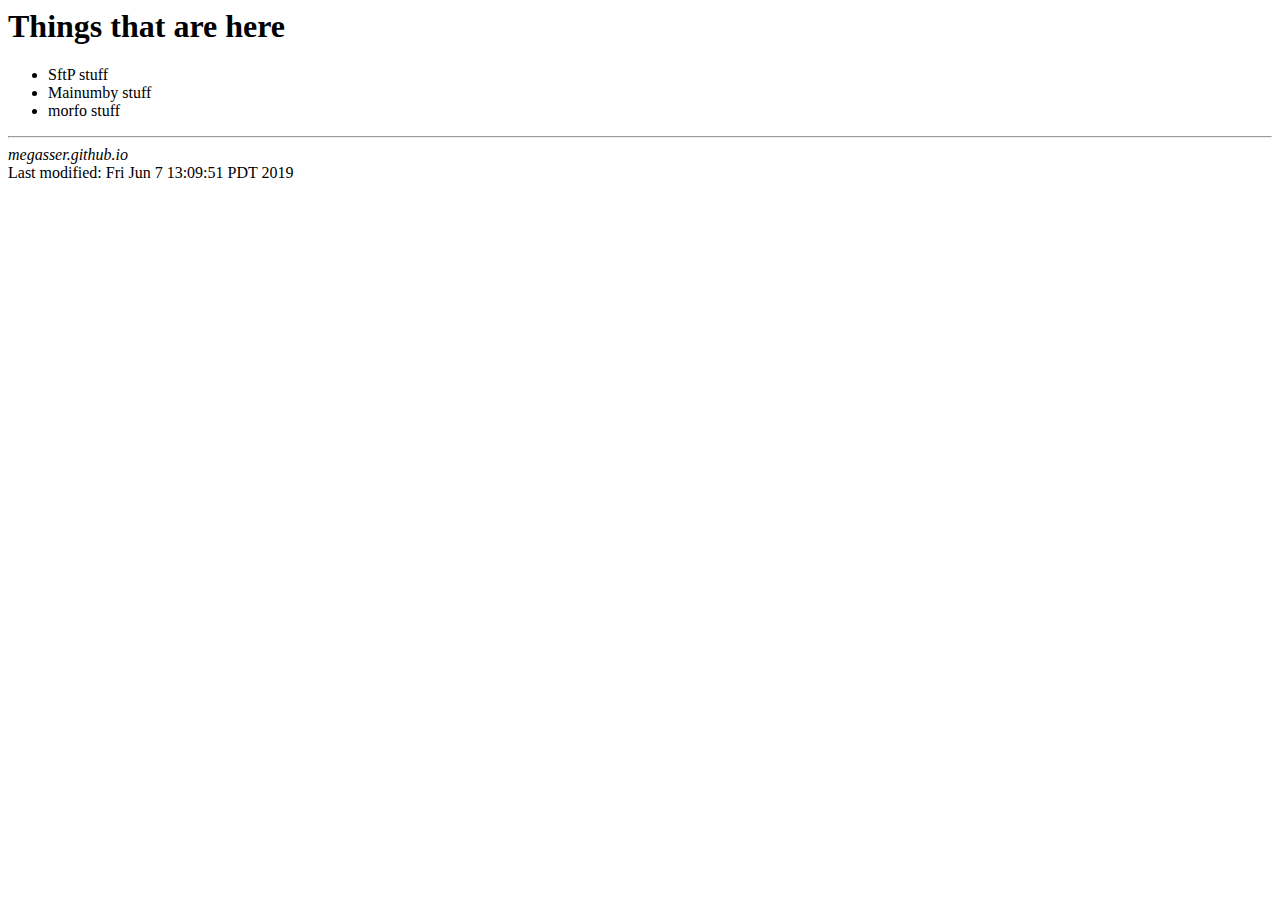
<file: index.html>
<!DOCTYPE HTML PUBLIC "-//IETF//DTD HTML//EN">
<html> <head>
<title>My Github home</title>
</head>

<body>
<h1>Things that are here</h1>
<ul>
  <li>SftP stuff</li>
  <li>Mainumby stuff</li>
  <li>morfo stuff</li>
</ul>

<hr>
<address>megasser.github.io</address>
<!-- hhmts start -->Last modified: Fri Jun  7 13:09:51 PDT 2019 <!-- hhmts end -->
</body> </html>
</file>
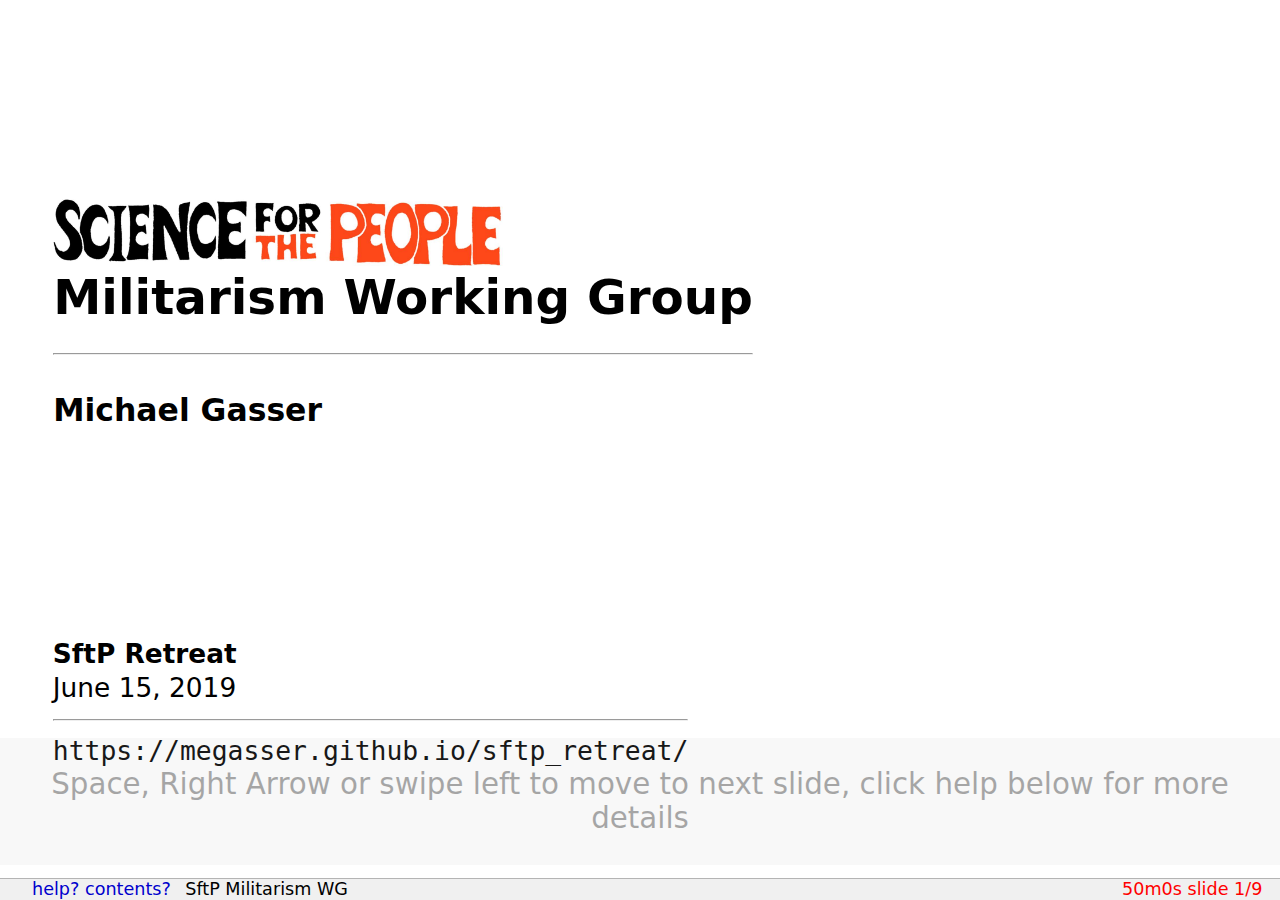
<file: sftp_retreat/index.html>
<!--?xml version="1.0" encoding="utf-8"?-->
<!DOCTYPE html PUBLIC "-//W3C//DTD XHTML 1.0 Transitional//EN" "http://www.w3.org/TR/xhtml1/DTD/xhtml1-transitional.dtd">
<html xmlns="http://www.w3.org/1999/xhtml" xml:lang="en" lang="en-US">
  <head>
    <meta name="generator" content="Slidy, see www.w3.org">
    <title>SftP Militarism Working Group</title>
    <meta http-equiv="Content-Type" content="text/html; charset=UTF-8">
    <meta name="copyright" content="SftP Militarism WG">
    <meta name="duration" content="50">
    <meta name="font-size-adjustment" content="+1">
    <link rel="stylesheet" href="../Slidy2+/styles/slidy.css"
      type="text/css">
    <link rel="stylesheet" href="../Slidy2+/styles/talk-slidy.css"
      type="text/css">
    <script src="../Slidy2+/scripts/slidy.js" charset="utf-8" type="text/javascript">
</script>
  </head>
<body>
<div class="background"></div>

<div class="slide cover title">
  <h1>
  <img src="../Figs/sftp.png" width='450'
  alt="Science for the People"><br/>
  Militarism Working Group
  <hr>
  <span class="author">
  Michael Gasser</span>
  </h1>
      <h3>SftP Retreat<br>
        <span class="date"> June 15, 2019 </span>
        <hr> <code> https://megasser.github.io/sftp_retreat/ </code>
      </h3>
</div>

<!-- END OF OVERVIEW SLIDE -->

<div class="slide">
  <h1>What is "military"?</h1>
  <ul class='incremental'>
    <li>Agencies and contractors
    <ul>
    <li>Department of Defense</li>
    <li><a href="https://www.latimes.com/nation/la-na-17-intelligence-agencies-20170112-story.html">17 intelligence/security agencies</a></li>
    <li>Other agencies giving military grants or for military projects: Departments of HS, Commerce, Energy, Justice, Veterans
    Affairs; NASA; NIH; NSF</li>
    <li><a href="https://www.salesartillery.com/fs/fortune-500-aerospace-defense-2019">
    Aerospace and defense contractors</a>; tech companies: Microsoft, Google, SalesForce, Amazon</li>
    </ul>
    </li>
    <li>Purposes
    <ul>
      <li>"Warfighting", "security", "defense", "counter-terrorism"</li>
      <li>Imperialism</li>
      <li>Policing</li>
      <li>Incarceration and torture</li>
      <li>Surveillance, intelligence gathering</li>
    </ul>
    </li>
  </ul>
</div>

<div class="slide">
  <h1>Scientists (and tech workers)<br/>
  and militarism
  </h1>
  <ul class='incremental'>
    <li>The military funds the research that scientists do.</li>
    <li>Tech workers develop technology for the military.</li>
    <li>The military recruits scientists on campuses.</li>
    <li>The military is deeply invested in the education of future
    scientists and tech workers.</li>
    <li>Effects of the military on society and the planet, studied by
    scientists
    <ul>
    <li>The military recruits children in public schools.</li>
    <li>The US military is the single largest institutional producer of
    greenhouse gases in the world.</li>
    </li>
  </ul>
  </li>
  </ul>
</div>

<div class="slide">
  <h1>The military and academia:<br/>some contributing factors</h1>
  <ul class='incremental'>
  <li>University
  <ul>
    <li>Decline in funding from states, NSF, NIH</li>
    <li>Decline in humanities</li>
    <li>Decline in tenure-track positions, corporatization of university</li>
    <li>The usual excuses</li>
  </ul>
  </li>
  <li>Society
  <ul>
    <li>War on Terror, military/DHS/intelligence budgets</li>
    <li>Commodification of science</li>
  </ul>
  </li>
</ul>
</div>

<div class='slide'>
  <h1>The military and academia: extent</h1>
  <ul class='incremental'>
  <li>Fields
    <ul>
    <li>Physics, chemistry, computer science, engineering,
      mathematics</li>
      <li>Life science and medicine</li>
      <li>Environmental science</li>
      <li>Psychology; social sciences</li>
    </ul>
  </li>
    <li>Applied and basic research
    <blockquote>
    The DoD dominates the world's military organizations in being
  able to use basic research results to create new and enhanced
  military capabilities, by dint of financial resources,
    infrastructure, and national culture.  &mdash; Defense Science
    Board, 2012
    </blockquote>
    </li>
  </ul>
</div>

<div class="slide">
  <h1>The military and academia: what we can do</h1>
  <ul class='incremental'>
    <li>Investigating how military funding affects the research that
    is and is not done</li>
    <li>Tech WG project: visualization, data analysis, modeling</li>
    <li>Organizing among faculty, students; within campuses, within
  fields; pledges
    <li>Outing them on campus: <a href="https://docs.google.com/document/d/1UJuTp91zKLgeO_vvcY6pDJ55OnczsPNPoq0INZVk2ts/edit">
      some resources from Kathy Barker</a></li>
    <li>Counter-recruiting (CalTech)</li>
  </ul>
</div>

<div class="slide">
  <h1>Tech workers and military projects
  </h1>
  <ul>
    <li>Worker revolts at Google, Microsoft, Amazon, SalesForce
  against DoD, ICE and CBP projects</li>
    <li>What we can do
    <ul>
    <li>Education</li>
    <li>Solidarity, with <a href="https://techworkerscoalition.org/">Tech Workers Coalition</a>, etc.<br/>
    <img src="../Figs/ms_azure.png" width="400" alt="No Tech for ICE">
    </li>
    </ul>
  </ul>
</div>

<div class="slide">
  <h1>The military in the schools
  </h1>
  <ul class='incremental'>
    <li>Recruitment, predatory grooming ("prospecting")</li>
    <li>STEM education, equity/diversity, and the military
    <blockquote>
    "A workforce with robust science, technology, engineering, and
  mathematics capabilities is critical to the success of the
  U.S. military mission. The U.S. Army Corps of Engineers, the
  Department of Defense, and the nation must ensure that there is a
  pipeline engaged in STEM and prepared for careers in engineering,
  the natural sciences, and research and development." &mdash;
  Lt. Gen. Thomas P. Bostick, US Army Corps of Engineers
    </blockquote>
    </li>
    <li>What we can do
    <ul>
      <li>Organize/collaborate with parent-teacher campaigns and
  school board resolutions (Seattle, Humboldt Co., CA)</li>
    </ul>
    </li>
  </ul>
</div>

<div class='slide'>
  <h1>Summary: possible SftP anti-militarism projects</h1>
  <ul class='incremental'>
    <li>Organizing among scientists: on campus, within professional organizations; pledges</li>
    <li>Solidarity with tech workers and teachers opposing militarism</li>
    <li>Research on effects of military funding, militarism in
  schools, environmental effects of military activities</li>
    <li>Education
    <ul>
      <li>Extent of military on campuses, in schools</li>
      <li>Connections between militarism and other social justice issues</li>
    </ul>
    <li>Direct action: campus, professional meetings</li>
  </ul>
</div>

</body>
</html>
</file>
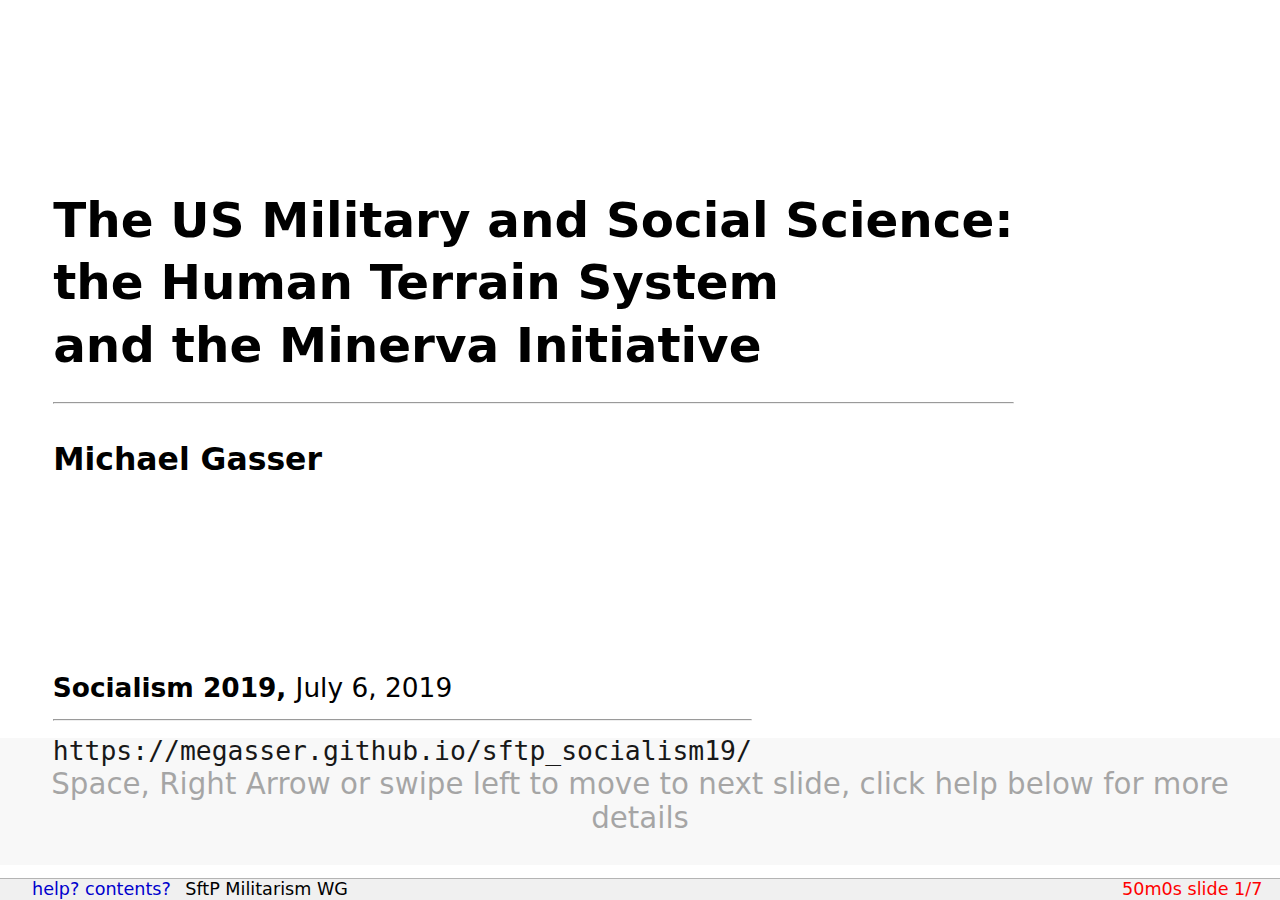
<file: sftp_socialism19/index.html>
<!--?xml version="1.0" encoding="utf-8"?-->
<!DOCTYPE html PUBLIC "-//W3C//DTD XHTML 1.0 Transitional//EN" "http://www.w3.org/TR/xhtml1/DTD/xhtml1-transitional.dtd">
<html xmlns="http://www.w3.org/1999/xhtml" xml:lang="en" lang="en-US">
  <head>
    <meta name="generator" content="Slidy, see www.w3.org">
    <title>SftP Militarism Working Group</title>
    <meta http-equiv="Content-Type" content="text/html; charset=UTF-8">
    <meta name="copyright" content="SftP Militarism WG">
    <meta name="duration" content="50">
    <meta name="font-size-adjustment" content="+1">
    <link rel="stylesheet" href="../Slidy2+/styles/slidy.css"
      type="text/css">
    <link rel="stylesheet" href="../Slidy2+/styles/talk-slidy.css"
      type="text/css">
    <script src="../Slidy2+/scripts/slidy.js" charset="utf-8" type="text/javascript">
</script>
  </head>
<body>
<div class="background"></div>

<div class="slide cover title">
<!--  <img src="../Figs/sftp_militarism.png" width='750' alt="Science
  for the People Military WG">
  -->
  <h1>
  The US Military and Social Science:<br/>the Human Terrain System<br/>and the Minerva Initiative
  <hr>
  <span class="author">
  Michael Gasser</span>
  </h1>
      <h3>Socialism 2019, <span class="date"> July 6, 2019 </span>
        <hr> <code> https://megasser.github.io/sftp_socialism19/ </code>
      </h3>
</div>

<!-- END OF OVERVIEW SLIDE -->

<div class="slide">
  <h1>Military interest in the social/cognitive sciences</h1>
  <ul class='incremental'>
    <!--    <li>What I mean by "military"</li> -->
    <li>Overall goals
    <ul>
    <li>Understanding, influencing, and defeating "target" populations</li>
    <li>Interrogation and torture</li>
  </ul>
</li>
<li>A little history
  <ul>
    <li>Colonialism: anthropology as the "handmaiden"</li>
    <li>WWI and II: espionage</li>
    <li>Vietnam and beyond: counterinsurgency</li>
  </ul>
</li>
</ul>
</div>

<div class="slide">
  <h1>The counterinsurgency era</h1>
  <ul class='incremental'>
    <li>Vietnam: Civil Operations and Rural Develoment Support (CORDS) and the
    Phoenix Program</li>
    <li>Special Operations Research Office at American University (1964)</li>
    <li>Project Camelot (Methods for Predicting and Influencing Social Change and Internal War Potential) (1964-5), Chile fiasco</li>
    <li>The lean years</li>
    <li>9/11 and the War on Terror as the anthropologists' war</li>
    <li>Iraq and Afghanistan: Human Terrain System (2007-2014)</li>
    <li>Minerva Research Initiative (2008-)
  </ul>
</div>

<div class="slide">
  <h1>Human Terrain System</h1>
  <ul class='incremental'>
    <li>Anthropologists and other social scientists embedded with US
  military in Afghanistan and Iraq to influence the "human
  terrain"</li>
    <li>Origin of the term "human terrain": HUAC report on "Guerrilla
  Warfare Advocates in the United States" (1968): "irregular
  forces…possess the ability to seize and retain the initiative
  through a superior control of the human terrain."</li> 
  <li>Official goal: "Moving the population's 'center of gravity' from favoring the
  resistance forces' agenda to favoring the occupying 'coalition'
  forces and their agenda"</li>
  <li>Additional, unofficial goals: "gathering intelligence useful for supporting
  kinetic operations" (30%), measuring the effectiveness of military
  operations</li>
  <li>Training: "to win anthropologists over to their military
  culture's world view and values or to marginalize and force the
  non-compliant to resign" (John Allison)</li>
<!--  <li>"Profit and control": John Allison, HTT participant -->
<!--  <li>"Surveillance ethnography": David Price</li> -->
<!--  <li>"Attacking them because they resisted invasion": JA</li> -->
  </ul>
</div>

<div class="slide">
  <h1>The Minerva Research Initiative</h1>
  <ul class='incremental'>
  <li>"A DoD-sponsored, university-based social science research
  initiative that focuses on areas of strategic importance to the
    U.S. national security policy"</li>
    <li>"Supporting social science for a safer world"</li>
    <li>"It is far more effective and economical to avoid
  insurgency through essentially constructive efforts than to counter
  it after it has grown into a full-scale movement requiring
  drastically greater effort."
    </li>
<!--  <li>In first year funding split between DoD and NSF; later only
  DoD</li> -->
    <li>Programs
    <ul>
      <li>University research grants: 70 3+-year grants to date</li>
      <li>Investing in the defense experts who teach our future
  military and national security leaders at professional military
      education (PME) institutions and military service academies
      </li>
      <li>Collaborating with the US Institute of Peace to offer
  dissertation fellowships and early career faculty awards</li>
    <li>Annual fall conference since 2011</li>
    </ul>
  </li>
  <li>Universities as centers
  <ul>
  <li>Learning from mistakes of previous efforts</li>
  <li>Goal of improving relations between DoD and universities, creating a cadre
  of social scientists sympathetic to the military's mission</li>
  <li>Outsourcing of military's work to universities</li>
  </ul>
  </li>
  <li>Example projects
  <ul>
    <li>Who does not become a terrorist and why: "interviews with (ten
  or more) activists and militants in parties and NGOs who, though
  sympathetic to radical causes, have chosen a path of non-violence."
    </li>
    <li>An empirical model "of the dynamics of social movement
  mobilisation and contagions"; "to identify individuals mobilised in
  a social contagion and when they become mobilised." 
    </li>
    <li>"Seeks to uncover the conditions under which political
  movements aimed at large-scale political and economic change
  originate," along with their "characteristics and consequences."
    </li>
  </ul>
  </li>
  </ul>
</div>

<!--
<div class="slide">
  <h1>Minerva: 2019 topics of interest</h1>
  <ol class='incremental'>
  <li>Peer/Near-peer Statecraft, Influence, and Regional Balance of Power
  <li>Power, Deterrence, and Escalation Management 
  <li>Alliances and Burden Sharing
  <li>Economic Interdependence and Security
  <li>Economic Viability, Resilience, and Sustainability of Logistics Infrastructure
  <li>Multi-Domain Behavioral Complexity and Computational Social Modeling 
  <li>Autonomy, Artificial Intelligence, Machine Ethics, and Social Interactions
  <li>Models and Methods for Understanding Covert Online Influence
  <li>Automated Cyber Vulnerability Analysis
  </ol>
</div>
-->

<div class="slide">
  <h1>Support from anthropologists</h1>
  <ul class='incremental'>
      <li>A kinder, gentler war on terror</li>
      <li>Better "good" than "bad" anthropologists" argument (Anna
      Simons, 2002, NPR)</li>
    </ul>
  </div>

<div class="slide">
 <h1>Opposition from anthropologists</h1>
  <ul class='incremental'>
      <li>Network of Concerned Anthropologists (2007-), <i>The
      Counter-Counterinsurgency Manual</i> (2009)</li>
<!--      <li>The AAA position (Statement on Ethics, 1967; Principles of
  Professional Practice, 1971); "secret research", "secret reports,
      debriefings"</li>
-->
   <li>Professional reasons
      <ul>
      <li>Threatened confidence from communities studied,
      information used to control or annihilate communities</li>
      <li>Wariness of support from a powerful external client
      interested in applying the results (or information)
      </li>
    <li>What research gets funded: lack of DoD infrastructure for peer review,
    skewing in who applies
    </li>
    <li>Undercuts critical thinking: "the military definition of
  reality. This entails seeing the world as a series of threats to be
  dealt with, sorting people into enemies and allies, and focusing on
  the use or threat of force" (Lutz, 2008).</li>
    <li>How can anthropologists challenge (or study those challenging)
  the State when they're working for it?
    </li>
    <li>Gusterson: "Pentagon’s long term goal is to develop a cadre of
  social scientists, particularly in anthropology, who are tied to the
  military and its projects"
    </li>
    </ul>
    </li>
    <li>What is not studied: climate change, inequality, job loss, disease,
  nuclear proliferation, massive migration, food shortages,
  problems generated by the Pentagon itself?</li>
    <li>What is studied and how it's used
    <ul>
      <li>How is "terrorism" defined?</li>
 <li>HTS training scenarios situated in US, with radical
 environmentalists as the enemy: will the results of the research be applied to us?</li>
  <li>Nafeez Ahmed (2014): "In their unswerving mission to defend an increasingly unpopular
 global system serving the interests of a tiny minority, security
 agencies have no qualms about painting the rest of us as potential
 terrorists."</li>
</ul>
</li>
<li>Summary critiques
<ul>
<li>David Price: "Minerva is farming out the piece-work of empire in ways
 that can allow individuals to disassociate their individual
 contributions from the larger project."
  <li>Hugh Gusterson: "It is my most profound hope that anthropologists
  will refuse to transform their discipline into one that uses a
  rhetorical patina of cross-cultural understanding and harm reduction
  to mask a project that would understand the other in order to
  subjugate and control it. This would be a betrayal of our human
  subjects and of our vocation as interlocutors of the other."
  </li>
  <li>Catherine Lutz (2008): "To join this project is to lend scholarship’s good
  name to a [similarly] grandiose, dangerous, and irrelevant project of
  building a better way to make war and maintain US military dominance
  of the globe."
  </li>
  </ul>
  </li>
<!--
  <li>Ethical concerns: how Iraqi documents "came into the possession"
  of DoD</li>
     <li>Not applied social science but functioning as "supplying
      information to a powerful client" (Horowitz, 1967)
      </li>
      <li>"Scholars are wary of support from an external source with
      an interest in applying the results" (Engermann, 2009)</li>
   <li>AAA president: "we are concerned that the Department of Defense would turn
  for assistance in developing a selection process to those who are
  not intimately familiar with the rigorous standards of our
    discipline."
    </li>
-->      
  </ul>
</div>

</body>
</html>
</file>
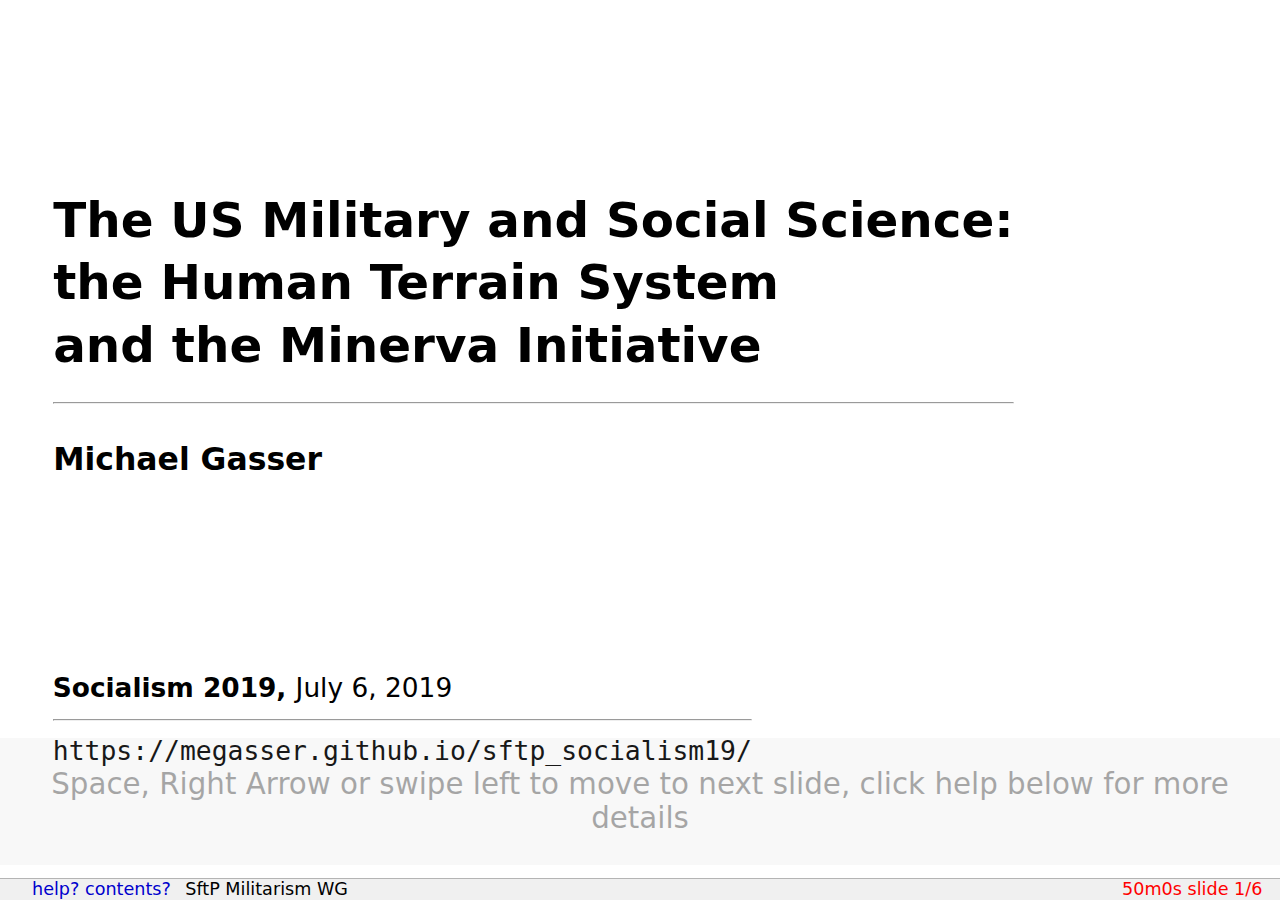
<file: sftp_socialism19/index_long.html>
<!--?xml version="1.0" encoding="utf-8"?-->
<!DOCTYPE html PUBLIC "-//W3C//DTD XHTML 1.0 Transitional//EN" "http://www.w3.org/TR/xhtml1/DTD/xhtml1-transitional.dtd">
<html xmlns="http://www.w3.org/1999/xhtml" xml:lang="en" lang="en-US">
  <head>
    <meta name="generator" content="Slidy, see www.w3.org">
    <title>SftP Militarism Working Group</title>
    <meta http-equiv="Content-Type" content="text/html; charset=UTF-8">
    <meta name="copyright" content="SftP Militarism WG">
    <meta name="duration" content="50">
    <meta name="font-size-adjustment" content="+1">
    <link rel="stylesheet" href="../Slidy2+/styles/slidy.css"
      type="text/css">
    <link rel="stylesheet" href="../Slidy2+/styles/talk-slidy.css"
      type="text/css">
    <script src="../Slidy2+/scripts/slidy.js" charset="utf-8" type="text/javascript">
</script>
  </head>
<body>
<div class="background"></div>

<div class="slide cover title">
<!--  <img src="../Figs/sftp_militarism.png" width='750' alt="Science
  for the People Military WG">
  -->
  <h1>
  The US Military and Social Science:<br/>the Human Terrain System<br/>and the Minerva Initiative
  <hr>
  <span class="author">
  Michael Gasser</span>
  </h1>
      <h3>Socialism 2019, <span class="date"> July 6, 2019 </span>
        <hr> <code> https://megasser.github.io/sftp_socialism19/ </code>
      </h3>
</div>

<!-- END OF OVERVIEW SLIDE -->

<div class="slide">
  <h1>Military interest in the social/cognitive sciences</h1>
  <ul class='incremental'>
    <!--    <li>What I mean by "military"</li> -->
    <li>Overall goals
    <ul>
    <li>Understanding, influencing, and defeating "target" populations</li>
    <li>Interrogation and torture</li>
  </ul>
</li>
    <li>History 1: colonialism: anthropology as the "handmaiden" of colonialism
<!--  lending an air of legitimacy to European imperialism and the white supremacy
    that accompanied it
-->
    </li>
    <li>History 2: WWI and WWII: espionage</li>
    <li>History 3: Vietnam and beyond: the counterinsurgency era
    <ul>
    <li>Vietnam: Civil Operations and Rural Develoment Support (CORDS) and the
    Phoenix Program
    <!--
    designed to "neutralize" Vietcong
    -->
    </li>
    <li>Special Operations Research Office at American University
  (1964), Project Camelot (Methods for Predicting and Influencing
  Social Change and Internal War Potential) (1964-5), Chile
  fiasco</li> 
    <li>The lean years: the Weinberger doctrine and hostility within anthropology</li>
    <li>9/11 and the War on Terror as the anthropologists' war</li>
    <li>Iraq and Afghanistan: Human Terrain System (2007-2014)</li>
    <li>Minerva Research Initiative (2008-)
    </ul>
    </li>
  </ul>
</div>

<div class="slide">
  <h1>Human Terrain System</h1>
  <ul class='incremental'>
    <li>Anthropologists and other social scientists embedded with US
  military in Afghanistan and Iraq to influence the "human
  terrain"</li>
    <li>Origin of the term "human terrain": HUAC report on "Guerrilla
  Warfare Advocates in the United States" (1968): "irregular
  forces…possess the ability to seize and retain the initiative
  through a superior control of the human terrain."</li> 
  <li>Official goal: "moving the population's 'center of gravity' from favoring the
  resistance forces' agenda to favoring the occupying 'coalition'
  forces and their agenda"</li>
  <li>Additional, unofficial goals: "gathering intelligence useful for supporting
  kinetic operations" (~30% of effort), measuring the effectiveness of military
  operations</li>
  <li>Training: "to win anthropologists over to their military
  culture's world view and values or to marginalize and force the
  non-compliant to resign" (John Allison, HTT participant)</li>
<!--  <li>"Profit and control": John Allison -->
<!--  <li>"Surveillance ethnography": David Price</li> -->
<!--  <li>"Attacking them because they resisted invasion": JA</li> -->
  </ul>
</div>

<div class="slide">
  <h1>The Minerva Research Initiative</h1>
  <ul class='incremental'>
  <li>"A DoD-sponsored, university-based social science research
  initiative that focuses on areas of strategic importance to the
    U.S. national security policy"</li>
    <li>"Supporting social science for a safer world"</li>
    <li>"It is far more effective and economical to avoid
  insurgency through essentially constructive efforts than to counter
  it after it has grown into a full-scale movement requiring
  drastically greater effort."
    </li>
<!--  <li>In first year funding split between DoD and NSF; later only
  DoD</li> -->
    <li>Programs
    <ul>
      <li>University research grants: 70 3+-year grants to date</li>
      <li>Investing in the defense experts who teach our future
  military and national security leaders at professional military
      education (PME) institutions and military service academies
      </li>
      <li>Collaborating with the US Institute of Peace to offer
  dissertation fellowships and early career faculty awards</li>
    <li>Annual fall conference since 2011</li>
    </ul>
  </li>
  <li>Universities as centers
  <ul>
  <li>Learning from mistakes of previous efforts</li>
  <li>Goal of improving relations between DoD and universities, creating a cadre
  of social scientists sympathetic to the military's mission</li>
  <li>Outsourcing of military's work to universities</li>
  </ul>
  </li>
  <li>Example projects
  <ul>
    <li>New book: "The Three Pillars of Radicalization: Needs,
    Narratives, and Networks".
    START Headquarters, U of MD, College Park.
    </li>
    <li>Who does not become a terrorist and why: "interviews with (ten
  or more) activists and militants in parties and NGOs who, though
  sympathetic to radical causes, have chosen a path of non-violence."
    </li>
    <li>An empirical model "of the dynamics of social movement
  mobilisation and contagions"; "to identify individuals mobilised in
  a social contagion and when they become mobilised." 
    </li>
    <li>"Seeks to uncover the conditions under which political
  movements aimed at large-scale political and economic change
  originate," along with their "characteristics and consequences."
    </li>
  </ul>
  </li>
  </ul>
</div>

<!--
<div class="slide">
  <h1>Minerva: 2019 topics of interest</h1>
  <ol class='incremental'>
  <li>Peer/Near-peer Statecraft, Influence, and Regional Balance of Power
  <li>Power, Deterrence, and Escalation Management 
  <li>Alliances and Burden Sharing
  <li>Economic Interdependence and Security
  <li>Economic Viability, Resilience, and Sustainability of Logistics Infrastructure
  <li>Multi-Domain Behavioral Complexity and Computational Social Modeling 
  <li>Autonomy, Artificial Intelligence, Machine Ethics, and Social Interactions
  <li>Models and Methods for Understanding Covert Online Influence
  <li>Automated Cyber Vulnerability Analysis
  </ol>
</div>
-->

<div class="slide">
  <h1>Support from anthropologists</h1>
  <ul class='incremental'>
      <li>Open, unblemished support for the military mission</li>
      <li>A kinder, gentler war on terror: changing the military from within</li>
      <li>Better "good" than "bad" anthropologists" argument (Anna
      Simons, 2002, NPR)</li>
    </ul>
  </div>

<div class="slide">
 <h1>Opposition from anthropologists</h1>
  <ul class='incremental'>
      <li>Network of Concerned Anthropologists (2007-), <i>The
      Counter-Counterinsurgency Manual</i> (2009)</li>
<!--      <li>The AAA position (Statement on Ethics, 1967; Principles of
  Professional Practice, 1971); "secret research", "secret reports,
      debriefings"</li>
-->
   <li>Professional reasons
      <ul>
      <li>Threatened confidence from communities studied,
      information used to control or annihilate communities</li>
      <li>Wariness of support from a powerful external client
      interested in applying the results (or information)
      </li>
    <li>What research gets funded: lack of DoD infrastructure for peer review,
    skewing in who applies
    </li>
    <li>Undercuts critical thinking: "the military definition of
  reality. This entails seeing the world as a series of threats to be
  dealt with, sorting people into enemies and allies, and focusing on
  the use or threat of force" (Lutz, 2008).</li>
    <li>How can anthropologists challenge (or study those challenging)
  the State when they're working for it?
    </li>
    <li>Gusterson: "Pentagon’s long term goal is to develop a cadre of
  social scientists, particularly in anthropology, who are tied to the
  military and its projects"
    </li>
    </ul>
    </li>
    <li>What is not studied: climate change, inequality, job loss, disease,
  nuclear proliferation, massive migration, food shortages,
  problems generated by the Pentagon itself?</li>
    <li>What is studied and how it's used
    <ul>
      <li>How is "terrorism" defined?</li>
 <li>HTS training scenarios situated in US, with radical
 environmentalists as the enemy: will the results of the research be applied to us?</li>
  <li>Nafeez Ahmed (2014): "In their unswerving mission to defend an increasingly unpopular
 global system serving the interests of a tiny minority, security
 agencies have no qualms about painting the rest of us as potential
 terrorists."</li>
</ul>
</li>
<li>Summary critiques
<ul>
  <li>David Price: "Minerva is farming out the piece-work of empire in ways
  that can allow individuals to disassociate their individual
  contributions from the larger project."
  <li>Hugh Gusterson: "It is my most profound hope that anthropologists
  will refuse to transform their discipline into one that uses a
  rhetorical patina of cross-cultural understanding and harm reduction
  to mask a project that would understand the other in order to
  subjugate and control it. This would be a betrayal of our human
  subjects and of our vocation as interlocutors of the other."
  </li>
  <li>Catherine Lutz (2008): "To join this project is to lend scholarship’s good
  name to a [similarly] grandiose, dangerous, and irrelevant project of
  building a better way to make war and maintain US military dominance
  of the globe."
  </li>
  </ul>
  </li>
<!--
  <li>Ethical concerns: how Iraqi documents "came into the possession"
  of DoD</li>
     <li>Not applied social science but functioning as "supplying
      information to a powerful client" (Horowitz, 1967)
      </li>
      <li>"Scholars are wary of support from an external source with
      an interest in applying the results" (Engermann, 2009)</li>
   <li>AAA president: "we are concerned that the Department of Defense would turn
  for assistance in developing a selection process to those who are
  not intimately familiar with the rigorous standards of our
    discipline."
    </li>
-->      
  </ul>
</div>

</body>
</html>
</file>
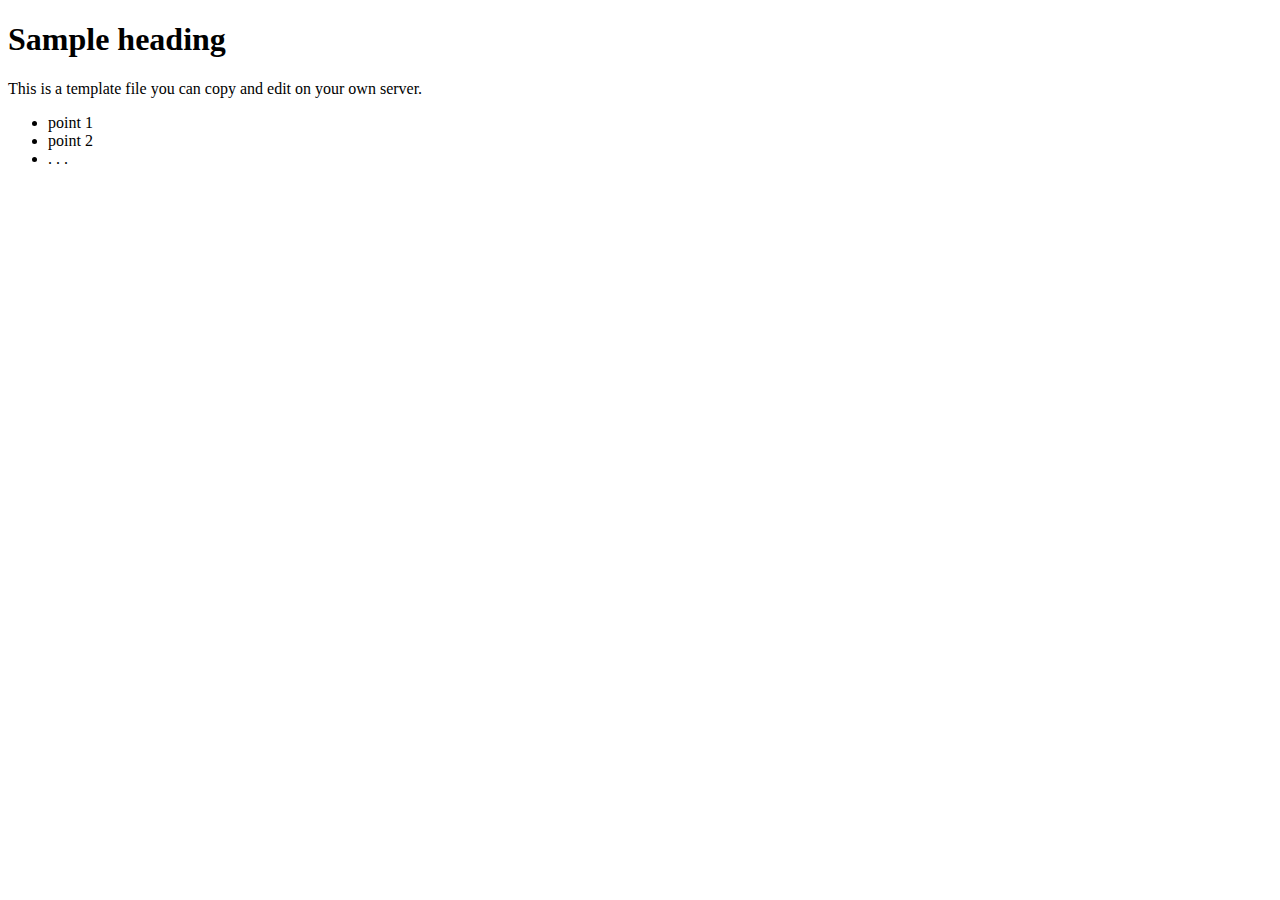
<file: Slidy2+/blank.html>
<?xml version="1.0" encoding="utf-8"?>
<!DOCTYPE html PUBLIC "-//W3C//DTD XHTML 1.0 Transitional//EN"
    "http://www.w3.org/TR/xhtml1/DTD/xhtml1-transitional.dtd">
<html xmlns="http://www.w3.org/1999/xhtml" xml:lang="en" lang="en-US">
<head>
<meta name="generator" content=
"HTML Tidy for Linux/x86 (vers 1st November 2003), see www.w3.org" />
<title>HTML Slidy - template for basic presentations</title>
<meta http-equiv="Content-Type" content="text/html; charset=utf-8" />
<meta name="copyright" content=
"Copyright &#169; 2005-2010 W3C (MIT, ERCIM, Keio)" />
<meta name="duration" content="20" />
<link rel="stylesheet" href="http://www.w3.org/Talks/Tools/Slidy2/styles/slidy.css" type="text/css" />
<script src="http://www.w3.org/Talks/Tools/Slidy2/scripts/slidy.js" charset="utf-8" type="text/javascript">
</script>
</head>
<body>
<div class="slide">
<h1>Sample heading</h1>

<p>This is a template file you can copy and edit on your own server.</p>

<ul>
<li>point 1</li>
<li>point 2</li>
<li>. . .</li>
</ul>
</div>
</body>
</html>
</file>
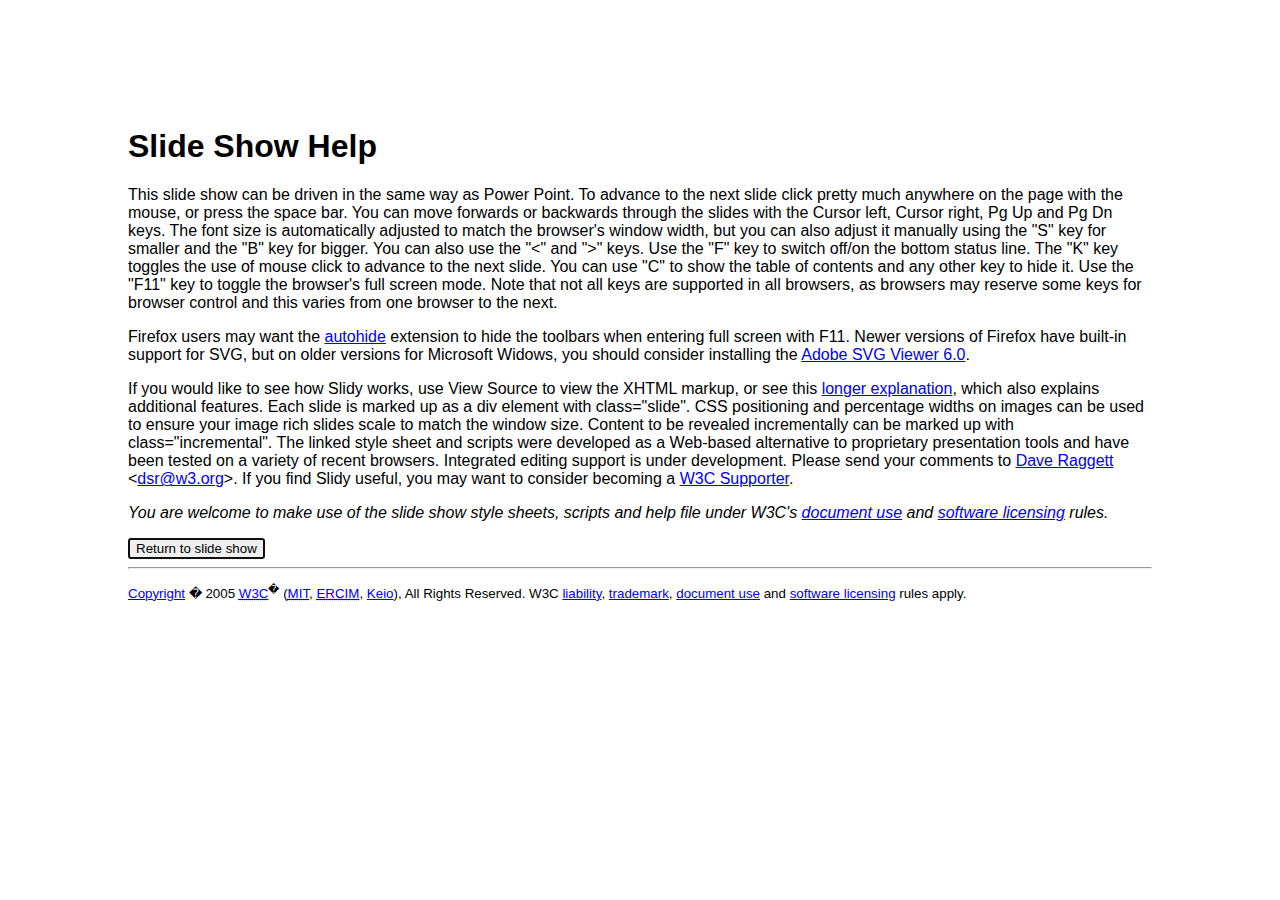
<file: Slidy2+/help/help.html>
<!DOCTYPE HTML PUBLIC "-//W3C//DTD HTML 4.01 Transitional//EN">
<html xmlns="http://www.w3.org/1999/xhtml" xml:lang="en" lang="en"><head>
  
  <title>Slide Show Help</title><style type="text/css">
     body {
        font-family: sans-serif;
        margin: 10%;
     }
     .copyright { font-size: smaller }
  </style>
  <script type="text/javascript">
    window.onload = load;
    function load()
    {
      var back = document.getElementById("back");
      back.focus();
    }
  </script>
</head>
<body>
<h1>Slide Show Help</h1>

<p>This slide show can be driven in the same way as Power Point. 
To advance to the next slide click pretty much anywhere on the 
page with the mouse, or press the space bar. You can move forwards 
or backwards through the slides with the Cursor left, Cursor 
right, Pg Up and Pg Dn keys. The font size is automatically 
adjusted to match the browser's window width, but you can also 
adjust it manually using the "S" key for smaller and the "B" key 
for bigger. You can also use the "&lt;" and "&gt;" keys. Use the 
"F" key to switch off/on the bottom status line. The "K" key 
toggles the use of mouse click to advance to the next slide. You 
can use "C" to show the table of contents and any other key to 
hide it. Use the "F11" key to toggle the browser's full screen 
mode. Note that not all keys are supported in all browsers, as 
browsers may reserve some keys for browser control and this varies 
from one browser to the next.</p> 

<p>Firefox users may want the <a
href="http://www.krickelkrackel.de/autohide/">autohide</a>
extension to hide the toolbars when entering full screen with F11.
Newer versions of Firefox have built-in support for SVG, but on older
versions for Microsoft Widows, you should consider installing the <a
href="http://plugindoc.mozdev.org/windows.html">Adobe SVG Viewer
6.0</a>.</p>

<p>If you would like to see how Slidy works, use View Source to view
the XHTML markup, or see this <a
href="http://www.w3.org/Talks/Tools/Slidy/">longer explanation</a>,
which also explains additional features. Each slide is marked up as
a div element with class="slide". CSS positioning and percentage
widths on images can be used to ensure your image rich slides scale
to match the window size. Content to be revealed incrementally can
be marked up with class="incremental". The linked style sheet and
scripts were developed as a Web-based alternative to proprietary
presentation tools and have been tested on a variety of recent
browsers. Integrated editing support is under development. Please
send your comments to <a href="http://www.w3.org/People/Raggett/">Dave
Raggett</a> &lt;<a href="mailto:dsr@w3.org">dsr@w3.org</a>&gt;.
If you find Slidy useful, you may want to consider becoming a
<a href="http://www.w3.org/Consortium/sup">W3C Supporter</a>.</p>

<p><em>You are welcome to make use of the slide show style sheets,
scripts and help file under W3C's <a href="http://www.w3.org/Consortium/Legal/copyright-documents">document use</a>
and <a href="http://www.w3.org/Consortium/Legal/copyright-software">software
licensing</a> rules.</em></p>

<button id="back" onclick="history.go(-1)">Return to slide show</button>

<hr>

<p class="copyright"><a rel="Copyright" href="http://www.w3.org/Consortium/Legal/ipr-notice#Copyright">Copyright</a> � 2005
<a href="/" shape="rect"><acronym title="World Wide Web Consortium">W3C</acronym></a><sup>�</sup> (<a href="http://www.csail.mit.edu/"><acronym title="Massachusetts Institute of Technology">MIT</acronym></a>,
<a href="http://www.ercim.org/"><acronym title="European Research Consortium for Informatics and Mathematics">ERCIM</acronym></a>,
<a href="http://www.keio.ac.jp/">Keio</a>), All Rights Reserved. W3C
<a href="http://www.w3.org/Consortium/Legal/ipr-notice#Legal_Disclaimer">liability</a>,
<a href="http://www.w3.org/Consortium/Legal/ipr-notice#W3C_Trademarks">trademark</a>,
<a rel="Copyright" href="http://www.w3.org/Consortium/Legal/copyright-documents">document use</a> and <a rel="Copyright" href="http://www.w3.org/Consortium/Legal/copyright-software">software
licensing</a> rules apply.</p>
</body></html>
</file>
<file: Slidy2+/styles/slidy.css>
/* slidy.css

   Copyright (c) 2005-2010 W3C (MIT, ERCIM, Keio), All Rights Reserved.
   W3C liability, trademark, document use and software licensing
   rules apply, see:

   http://www.w3.org/Consortium/Legal/copyright-documents
   http://www.w3.org/Consortium/Legal/copyright-software
*/
body
{
  margin: 0 0 0 0;
  padding: 0 0 0 0;
  width: 100%;
  height: 100%;
  color: black;
  background-color: white;
  font-family: "DejaVu Sans", Arial, sans-serif;
  font-size: 18pt;
}

div.toolbar {
  position: fixed; z-index: 200;
  top: auto; bottom: 0; left: 0; right: 0;
  height: 1.2em; text-align: right;
  padding-left: 1em;
  padding-right: 1em; 
  font-size: 60%;
  color: red;
  background-color: rgb(240,240,240);
  border-top: solid 1px rgb(180,180,180);
}

div.toolbar span.copyright {
  color: black;
  margin-left: 0.5em;
}

div.initial_prompt {
  position: absolute;
  z-index: 1000;
  bottom: 1.2em;
  width: 100%;
  background-color: rgb(200,200,200);
  opacity: 0.35;
  background-color: rgb(200,200,200, 0.35);
  cursor: pointer;
}

div.initial_prompt p.help {
  text-align: center;
}

div.initial_prompt p.close {
  text-align: right;
  font-style: italic;
}

div.slidy_toc {
  position: absolute;
  z-index: 300;
  width: 60%;
  max-width: 30em;
  height: 30em;
  overflow: auto;
  top: auto;
  right: auto;
  left: 4em;
  bottom: 4em;
  padding: 1em;
  background: rgb(240,240,240);
  border-style: solid;
  border-width: 2px;
  font-size: 60%;
}

div.slidy_toc .toc_heading {
  text-align: center;
  width: 100%;
  margin: 0;
  margin-bottom: 1em;
  border-bottom-style: solid;
  border-bottom-color: rgb(180,180,180);
  border-bottom-width: 1px;
}

div.slide {
  z-index: 20;
  margin: 0 0 0 0;
  padding-top: 0;
  padding-bottom: 0;
  padding-left: 20px;
  padding-right: 20px;
  border-width: 0;
  clear: both;
  top: 0;
  bottom: 0;
  left: 0;
  right: 0;
  line-height: 120%;
  background-color: transparent;
}

div.background {
  display: none;
}

div.handout {
  margin-left: 20px;
  margin-right: 20px;
}

div.slide.titlepage {
  text-align: center;
}

div.slide.titlepage.h1 {
  padding-top: 10%;
}

div.slide h1 {
  padding-left: 0;
  padding-right: 20pt;
  padding-top: 4pt;
  padding-bottom: 4pt;
  margin-top: 0;
  margin-left: 0;
  margin-right: 60pt;
  margin-bottom: 0.5em;
  display: block; 
  font-size: 160%;
  line-height: 1.2em;
  background: transparent;
}

div.toc {
  position: absolute;
  top: auto;
  bottom: 4em;
  left: 4em;
  right: auto;
  width: 60%;
  max-width: 30em;
  height: 30em;
  border: solid thin black;
  padding: 1em;
  background: rgb(240,240,240);
  color: black;
  z-index: 300;
  overflow: auto;
  display: block;
  visibility: visible;
}

div.toc-heading {
  width: 100%;
  border-bottom: solid 1px rgb(180,180,180);
  margin-bottom: 1em;
  text-align: center;
}

pre {
 font-size: 90%;
 font-weight: normal;
 line-height: 120%;
 padding-top: 0.2em;
 padding-bottom: 0.2em;
 padding-left: 1em;
 padding-right: 1em;
 border-style: solid;
 border-left-width: 1em;
 border-top-width: thin;
 border-right-width: thin;
 border-bottom-width: thin;
 border-color: #95ABD0;
 color: #00428C;
 background-color: #F9F9F9;
}

li pre { margin-left: 0; }

blockquote { font-style: italic }

img { background-color: transparent }

p.copyright { font-size: smaller }

.center { text-align: center }
.footnote { font-size: smaller; margin-left: 2em; }

a img { border-width: 0; border-style: none }

a:visited { color: MediumBlue }
a:link { color: MediumBlue }
a:hover { color: Crimson; text-decoration: underline }
a:active { color: Crimson; text-decoration: underline }

a {text-decoration: none}
.navbar a:link {color: white}
.navbar a:visited {color: yellow}
.navbar a:active {color: red}
.navbar a:hover {color: red}

ul { list-style-type: square; }
ul ul { list-style-type: disc; }
ul ul ul { list-style-type: circle; }
ul ul ul ul { list-style-type: disc; }
li { margin-left: 0.5em; margin-top: 0.5em; }
li li { font-size: 80%; font-style: normal }
li li li { font-size: 70%; font-style: normal }

div dt
{
  margin-left: 0;
  margin-top: 1em;
  margin-bottom: 0.5em;
  font-weight: bold;
}
div dd
{
  margin-left: 2em;
  margin-bottom: 0.5em;
}


p,pre,ul,ol,blockquote,h2,h3,h4,h5,h6,dl,table {
  margin-left: 1em;
  margin-right: 1em;
}

p.subhead { font-weight: bold; margin-top: 2em; }

.smaller { font-size: smaller }
.bigger { font-size: 130% }

td,th { padding: 0.2em }

ul {
  margin: 0.5em 1.5em 0.5em 1.5em;
  padding: 0;
}

ol {
  margin: 0.5em 1.5em 0.5em 1.5em;
  padding: 0;
}

ul { list-style-type: square; }
ul ul { list-style-type: disc; }
ul ul ul { list-style-type: circle; }
ul ul ul ul { list-style-type: disc; }

ul li { 
  list-style: square;
  margin: 0.1em 0em 0.6em 0;
  padding: 0 0 0 0;
  line-height: 140%;
}

ol li { 
  margin: 0.1em 0em 0.6em 1.5em;
  padding: 0 0 0 0px;
  line-height: 140%;
  list-style-type: decimal;
}
li ul li { 
  font-size: 92%; 
  font-style: normal;
  list-style-type: disc;
  background: transparent;
  padding: 0 0 0 0;
}
li li ul li { 
  font-size: 60%; 
  font-style: normal;
  list-style-type: circle;
  background: transparent;
  padding: 0 0 0 0;
}
li li li ul li {
  list-style-type: disc;
  background: transparent;
  padding: 0 0 0 0;
}
li ol li {
  list-style-type: decimal;
}
li li ol li {
  list-style-type: decimal;
}

/*
 setting class="outline on ol or ul makes it behave as an
 ouline list where blocklevel content in li elements is
 hidden by default and can be expanded or collapsed with
 mouse click. Set class="expand" on li to override default
*/

ol.outline li:hover { cursor: pointer }
ol.outline li.nofold:hover { cursor: default }

ul.outline li:hover { cursor: pointer }
ul.outline li.nofold:hover { cursor: default }

ol.outline { list-style:decimal; }
ol.outline ol { list-style-type:lower-alpha }

ol.outline li.nofold {
  padding: 0 0 0 20px;
  background: transparent url(../graphics/nofold-dim.gif) no-repeat 0px 0.5em;
}
ol.outline li.unfolded {
  padding: 0 0 0 20px;
  background: transparent url(../graphics/fold-dim.gif) no-repeat 0px 0.5em;
}
ol.outline li.folded {
  padding: 0 0 0 20px;
  background: transparent url(../graphics/unfold-dim.gif) no-repeat 0px 0.5em;
}
ol.outline li.unfolded:hover {
  padding: 0 0 0 20px;
  background: transparent url(../graphics/fold.gif) no-repeat 0px 0.5em;
}
ol.outline li.folded:hover {
  padding: 0 0 0 20px;
  background: transparent url(../graphics/unfold.gif) no-repeat 0px 0.5em;
}

ul.outline li.nofold {
  padding: 0 0 0 20px;
  background: transparent url(../graphics/nofold-dim.gif) no-repeat 0px 0.5em;
}
ul.outline li.unfolded {
  padding: 0 0 0 20px;
  background: transparent url(../graphics/fold-dim.gif) no-repeat 0px 0.5em;
}
ul.outline li.folded {
  padding: 0 0 0 20px;
  background: transparent url(../graphics/unfold-dim.gif) no-repeat 0px 0.5em;
}
ul.outline li.unfolded:hover {
  padding: 0 0 0 20px;
  background: transparent url(../graphics/fold.gif) no-repeat 0px 0.5em;
}
ul.outline li.folded:hover {
  padding: 0 0 0 20px;
  background: transparent url(../graphics/unfold.gif) no-repeat 0px 0.5em;
}

/* for slides with class "title" in table of contents */
a.titleslide { font-weight: bold; font-style: italic }

/*
 hide images for work around for save as bug
 where browsers fail to save images used by CSS
*/
img.hidden { display: none; visibility: hidden }
div.initial_prompt { display: none; visibility: hidden }

  div.slide {
     visibility: visible;
     position: inherit;
  }
  div.handout {
     border-top-style: solid;
     border-top-width: thin;
     border-top-color: black;
  }

@media screen {
  .hidden { display: none; visibility: visible }

  div.slide.hidden { display: block; visibility: visible }
  div.handout.hidden { display: block; visibility: visible }
  div.background { display: none; visibility: hidden }
  body.single_slide div.initial_prompt { display: block; visibility: visible }
  body.single_slide div.background { display: block; visibility: visible }
  body.single_slide div.background.hidden { display: none; visibility: hidden }
  body.single_slide .invisible { visibility: hidden }
  body.single_slide .hidden { display: none; visibility: hidden }
  body.single_slide div.slide { position: absolute }
  body.single_slide div.handout { display: none; visibility: hidden }
}

@media print {
  .hidden { display: block; visibility: visible }

  div.slide pre { font-size: 60%; padding-left: 0.5em; }
  div.toolbar { display: none; visibility: hidden; }
  div.slidy_toc { display: none; visibility: hidden; }
  div.background { display: none; visibility: hidden; }
  div.slide { page-break-before: always }
  /* :first-child isn't reliable for print media */
  div.slide.first-slide { page-break-before: avoid }
}
</file>
<file: Slidy2+/styles/talk-slidy.css>
/* w3c-blue.css

   Copyright (c) 2005-2010 W3C (MIT, ERCIM, Keio), All Rights Reserved.
   W3C liability, trademark, document use and software licensing
   rules apply, see:

   http://www.w3.org/Consortium/Legal/copyright-documents
   http://www.w3.org/Consortium/Legal/copyright-software
*/
body
{
  margin: 0 0 0 0;
  padding: 0 0 0 0;
  width: 100%;
  height: 100%;
  color: black;
  background-color: white;
  font-family: "DejaVu Sans", Arial, sans-serif;
  font-size: 18pt;
}

div.slide.titlepage {
  text-align: center;
}

div.slide.titlepage.h1 {
  padding-top: 40%;
}

div.slide {
  z-index: 20;
  margin: 0 0 0 0;
  padding: 0;
  border-width: 0;
  top: 0;
  bottom: 0;
  left: 0;
  right: 0;
  line-height: 120%;
  background-color: transparent;
}

div.background {
  z-index: 1;
  position: absolute;
  vertical-align: bottom;
  left: 0;
  right: 0;
  top: 0;
  bottom: auto;
  height: 4.1em;
  padding: 0 0 0 0.2em;
  margin: 0 0 0 0;
  border-width: 0;
  background-color: #000000;
}

/*
div.background img {
  height: 4em;
}
*/

/* this rule is hidden from IE which doesn't support + selector */
div.slide + div[class].slide { page-break-before: always;}

div.slide h1 {
  padding-left: 1em;
  padding-right: 3em;
  padding-top: 0.3em;
  margin-bottom: 0.8em;
  margin-top: -0.05em;
  margin-left: 0;
  margin-right: 0;
  min-height: 2.0em;
  color: white;
  height: 2.2em;
  font-size: 140%;
  line-height: 1.1em;
}

.header-right {
  margin: 0;
  padding: 0;
  margin-top: .8em;
  margin-right: .5em;
  font-size: 50%;
  font-style: italic;
  font-weight: normal;
  color: white;
  float: right;
  z-index: 2;
}
/*
div.slide h1 {
  padding-left: 1em;
  padding-right: 1em;
  padding-top: 0.3em;
  padding-bottom: 0.3em;
  margin-top: 0em;
  margin-left: 0;
  margin-right: 0;
  margin-bottom: 0.8em;
  min-height: 2.3em;
  color: white;
  height: 2.2em;
  font-size: 140%;
  line-height: 1.2em;
}
*/

div.slide h1 a {
  color: white;
  text-decoration: none;
}

div.slide h1 a:link {
  color: white;
  text-decoration: none;
}

div.slide h1 a:visited {
  color: white;
  text-decoration: none;
}

div.slide h1 a:hover {
  color: white;
  text-decoration: underline;
}

div.slide h1 a:active {
  color: red;
  text-decoration: underline;
}

#head-icon {
  margin-top: 0.5em;
  margin-bottom: 0;
  margin-left: 0;
  margin-right: 1em;
  background:  #005A9C;
  border-width: 0;
  height: 3em;
  max-width: 3em;
  z-index: 2;
  float: left;
}

#head-logo {
  margin: 0;
  margin-top: 0.25em;
  padding-top: 0.25em;
  padding-bottom: 0.2em;
  padding-left: 0;
  padding-right: 0;
  height: 3.2em;
  width: 4.8em;
  float: right;
  z-index: 2;
  background: #005A9C;
}

#head-logo-fallback {
  margin: 0;
  padding: 0;
  margin-top: -0.8em;
  height: 3em;
  width: 4.8em;
  float: right;
  z-index: 2;
}

#hltdi-logo-right {
  margin: 0;
  padding: 0;
  margin-top: 0.25em;
  margin-right: 0.25em;
  width: 8em;
  float: right;
  z-index: 2;
}

/* the next two classes support vertical and horizontal centering */
div.vbox {
  float: left;
  height: 40%;
  width: 50%;
  margin-top: -240px;
}
div.hbox {
  width: 60%;
  margin-top: 0;
  margin-left:auto;
  margin-right:auto;
  height: 60%;
  border:1px solid silver;
  background:#F0F0F0;
  overflow:auto;
  text-align:left;
  clear:both;
}

li pre { margin-left: 0;
	 font-size: 70%;
}

@media print { pre { font-size: 60% } }

blockquote { font-style: italic }

img { background-color: transparent }

p.copyright { font-size: smaller }

.center { text-align: center }
.footnote { font-size: smaller; margin-left: 2em; }

a img { border-width: 0; border-style: none }

a:visited { color: MediumBlue }
a:link { color: MediumBlue }
a:hover { color: Crimson; text-decoration: underline }
a:active { color: Crimson; text-decoration: underline }

a {text-decoration: none}
.navbar a:link {color: white}
.navbar a:visited {color: yellow}
.navbar a:active {color: red}
.navbar a:hover {color: red}

ul { list-style-type: square; }
ul ul { list-style-type: disc; }
ul ul ul { list-style-type: circle; }
ul ul ul ul { list-style-type: disc; }
li { font-size: 94%; margin-left: 0.5em; margin-top: 0.5em; }
li li { font-size: 80%; font-style: normal }
li li li { font-size: 75%; font-style: normal }

div dt
{
  margin-left: 0;
  margin-top: 1em;
  margin-bottom: 0.5em;
  font-weight: bold;
}
div dd
{
  margin-left: 2em;
  margin-bottom: 0.5em;
}


p,pre,ul,ol,blockquote,h2,h3,h4,h5,h6,dl,table {
  margin-left: 1em;
  margin-right: 1em;
}

p.subhead { font-weight: bold; margin-top: 2em; }

div.cover p.explanation {
  font-style: italic;
  margin-top: 3em;
}

div.section {
#  padding-left: 50pt;
#  padding-right: 20pt;
  padding-top: 75pt;
  padding-bottom: 4pt;
  margin-top: 0;
  margin-left:auto;
  margin-right:auto;
#  margin-left: 0;
#  margin-right: 60pt;
  margin-bottom: 0.5em;
  display: block; 
  font-size: 200%;
  line-height: 1.2em;
  text-align: center;
  overflow:auto;
  background: transparent;
}

div.thanks2 {
  padding-left: 50pt;
  padding-right: 20pt;
  padding-top: 25pt;
  padding-bottom: 4pt;
  margin-top: 0;
  margin-left: 0;
  margin-right: 60pt;
  margin-bottom: 0.5em;
  display: block; 
  font-size: 200%;
  line-height: 1.2em;
  background: transparent;
}

div.quote {
  padding-left: 30pt;
  padding-right: 20pt;
  padding-top: 10pt;
  padding-bottom: 4pt;
  margin-top: 0;
  margin-left: 0;
  margin-right: 60pt;
  margin-bottom: 0.5em;
  display: block; 
  font-size: 75%;
  line-height: 1.2em;
  background: transparent;
}

.smaller { font-size: smaller }

td,th { padding: 0em 0.5em 0em 0.5em }

ul {
  margin: 0.5em 1.5em 0.5em 1.5em;
  padding: 0;
}

ol {
  margin: 0.5em 1.5em 0.5em 1.5em;
  padding: 0;
}

ul { list-style-type: square; }
ul ul { list-style-type: disc; }
ul ul ul { list-style-type: circle; }
ul ul ul ul { list-style-type: disc; }
li { font-size: 94%; margin-left: 0.5em; margin-top: 0.5em; }
li li { font-size: 80%; font-style: normal }
li li li { font-size: 75%; font-style: normal }


ul li { 
  list-style: none;
  margin: 0.1em 0em 0.6em 0;
  padding: 0 0 0 40px;
  background: transparent url(../graphics/bullet.png) no-repeat 0em .25em;
  line-height: 120%;
}

/* workaround IE's failure to support background on li for print media */
@media print { ul li { list-style: disc; padding-left: 0; background: none; } }

ol li { 
  margin: 0.1em 0em 0.6em 1.5em;
  padding: 0 0 0 0px;
  line-height: 140%;
}

li li { 
  font-size: 80%; 
  font-style: normal;
  list-style-type: disc;
  background: transparent;
  padding: 0 0 0 0;
}
li li li { 
  font-size: 75%; 
  font-style: normal;
  list-style-type: circle;
  background: transparent;
  padding: 0 0 0 0;
}
li li li li {
  list-style-type: disc;
  background: transparent;
  padding: 0 0 0 0;
}

/* rectangular blue bullet + unfold/nofold/fold widget */

/*
 setting class="outline on ol or ul makes it behave as an
 ouline list where blocklevel content in li elements is
 hidden by default and can be expanded or collapsed with
 mouse click. Set class="expand" on li to override default
*/

ol.outline li:hover { cursor: pointer }
ol.outline li.nofold:hover { cursor: default }

ul.outline li:hover { cursor: pointer }
ul.outline li.nofold:hover { cursor: default }

ol.outline { list-style:decimal; }
ol.outline ol { list-style-type:lower-alpha }

ol.outline li.nofold {
  padding: 0 0 0 20px;
  background: transparent url(../graphics/nofold-dim.gif) no-repeat 0px 0.3em;
}
ol.outline li.unfolded {
  padding: 0 0 0 20px;
  background: transparent url(../graphics/fold-dim.gif) no-repeat 0px 0.3em;
}
ol.outline li.folded {
  padding: 0 0 0 20px;
  background: transparent url(../graphics/unfold-dim.gif) no-repeat 0px 0.3em;
}
ol.outline li.unfolded:hover {
  padding: 0 0 0 20px;
  background: transparent url(../graphics/fold.gif) no-repeat 0px 0.3em;
}
ol.outline li.folded:hover {
  padding: 0 0 0 20px;
  background: transparent url(../graphics/unfold.gif) no-repeat 0px 0.3em;
}

ul.outline li.nofold {
  padding: 0 0 0 20px;
  background: transparent url(../graphics/nofold-dim.gif) no-repeat 0px 0.5em;
}
ul.outline li.unfolded {
  padding: 0 0 0 20px;
  background: transparent url(../graphics/fold-dim.gif) no-repeat 0px 0.5em;
}
ul.outline li.folded {
  padding: 0 0 0 20px;
  background: transparent url(../graphics/unfold-dim.gif) no-repeat 0px 0.5em;
}
ul.outline li.unfolded:hover {
  padding: 0 0 0 20px;
  background: transparent url(../graphics/fold.gif) no-repeat 0px 0.5em;
}
ul.outline li.folded:hover {
  padding: 0 0 0 20px;
  background: transparent url(../graphics/unfold.gif) no-repeat 0px 0.5em;
}

li ul.outline li.nofold {
  padding: 0 0 0 21px;
  background: transparent url(../graphics/nofold-dim.gif) no-repeat 0px 0.5em;
}
li ul.outline li.unfolded {
  padding: 0 0 0 21px;
  background: transparent url(../graphics/fold-dim.gif) no-repeat 0px 0.5em;
}
li ul.outline li.folded {
  padding: 0 0 0 21px;
  background: transparent url(../graphics/unfold-dim.gif) no-repeat 0px 0.5em;
}
li ul.outline li.unfolded:hover {
  padding: 0 0 0 21px;
  background: transparent url(../graphics/fold.gif) no-repeat 0px 0.5em;
}
li ul.outline li.folded:hover {
  padding: 0 0 0 21px;
  background: transparent url(../graphics/unfold.gif) no-repeat 0px 0.5em;
}

img.withBorder {
  border: 2px solid #c60;
  padding: 4px;
}

div.header {
  position: absolute;
  z-index: 2;
  left: 0;
  right: 0;
  top: 0;
  bottom: auto;
  height: 2.95em;
  width: 100%;
  padding: 0 0 0 0;
  margin: 0 0 0 0;
  border-width: 0;
  border-style: solid;
  background-color: #005A9C;
  border-bottom-width: thick;
  border-bottom-color: #95ABD0;
}

div.footer {
  position: absolute;
  z-index: 80;
  left: 0;
  right: 0;
  top: auto;
  bottom: 0;
  height: 3.5em;
  margin: 0;
  font-size: 80%;
  font-weight: bold;
  padding-left: 1em;
  padding-right: 0;
  padding-top: 0.3em;
  padding-bottom: 0;
  color: #003366;
  background-color: #95ABD0;
}

/* this is a hack to hide property from IE6 and below */
div[class="footer"] {
  position: fixed;
}

#hidden-bullet {
  visibility: hidden;
  display: none;
}

div.slide.cover {
  margin: 0;
  padding: 0;
  background-color: #ffffff;
  overflow: hidden;
  width: 100%;
  height: 100%;
}  

div.slide.cover h1
{
  margin: 0;
  padding: 0.5em;
  position: absolute;
  bottom: 12em;
  top: auto;
  line-height: 130%;
  font-size: 165%;
  color: #000000;
  margin-left: .6em;
  background: transparent;
}

div.slide.cover h2
{
  position: absolute;
  bottom: 10em;
  top: auto;
  line-height: 130%;
  font-size: 130%;
  color: #000000;
  margin-left: 1.3em;
  background: transparent;
}

div.slide.cover h3
{
  position: absolute;
  bottom: 4em;
  top: auto;
  line-height: 130%;
  font-size: 90%;
  color: #000000;
  margin-left: 2.0em;
  background: transparent;
}

div.slide.cover h3 code
{
  font-weight: normal
}

div.slide.cover p {
  margin: 0;
  padding: 0.9em;
  color: #000000;
}

div.slide.cover a {
  color: #005A9C;
}

div.slide.cover a:visited { color: #005A9C }
div.slide.cover a:link { color: #005A9C }
div.slide.cover a:hover { color: #728ec2; text-decoration: underline }
div.slide.cover a:active { color: #728ec2; text-decoration: underline }

/*
div.slide.cover img.cover {
  margin-top: 0em;
  float: right;
  width: 100%;
}
*/
div.slide.cover img {
    padding-left: 0em;
    padding-top: 0.2em;
}

/* for Bert as an ardent user of the old W3C slidemaker tool */

div.comment { display: none; visibility: hidden }

@media print {
 div.slide h1 { background: transparent; color: black }
 div.slide.cover { background: transparent; color: black }
 div.slide.cover h1 { background: transparent; color: black }
 div.comment { display: block; visibility: visible } 
}

strong
{
	font-style: normal;
	font-weight: bold;
	color: #F15A24;
}

span.sc { font-variant: small-caps; }
span.author {font-size: 65%}
span.address {font-size: 55%; font-weight: normal; line-height: 135%;}
span.date {font-weight: normal}

/* Colors */
span.blue { color: #00F }
span.red { color: #F00 }
span.green { color: #0B0 }
span.magenta { color: #F0F }
span.cyan { color: #0FF }
span.gray { color: #666 }
span.white { color: #000 }

/* Box around text */
span.box
{
	font-family: "Courier", monospace;
	font-style: normal;
/*	font-weight: bold; */
	border: solid thin;
	border-color: black;
	padding-left: 4pt;
	padding-right: 4pt
}
</file>
